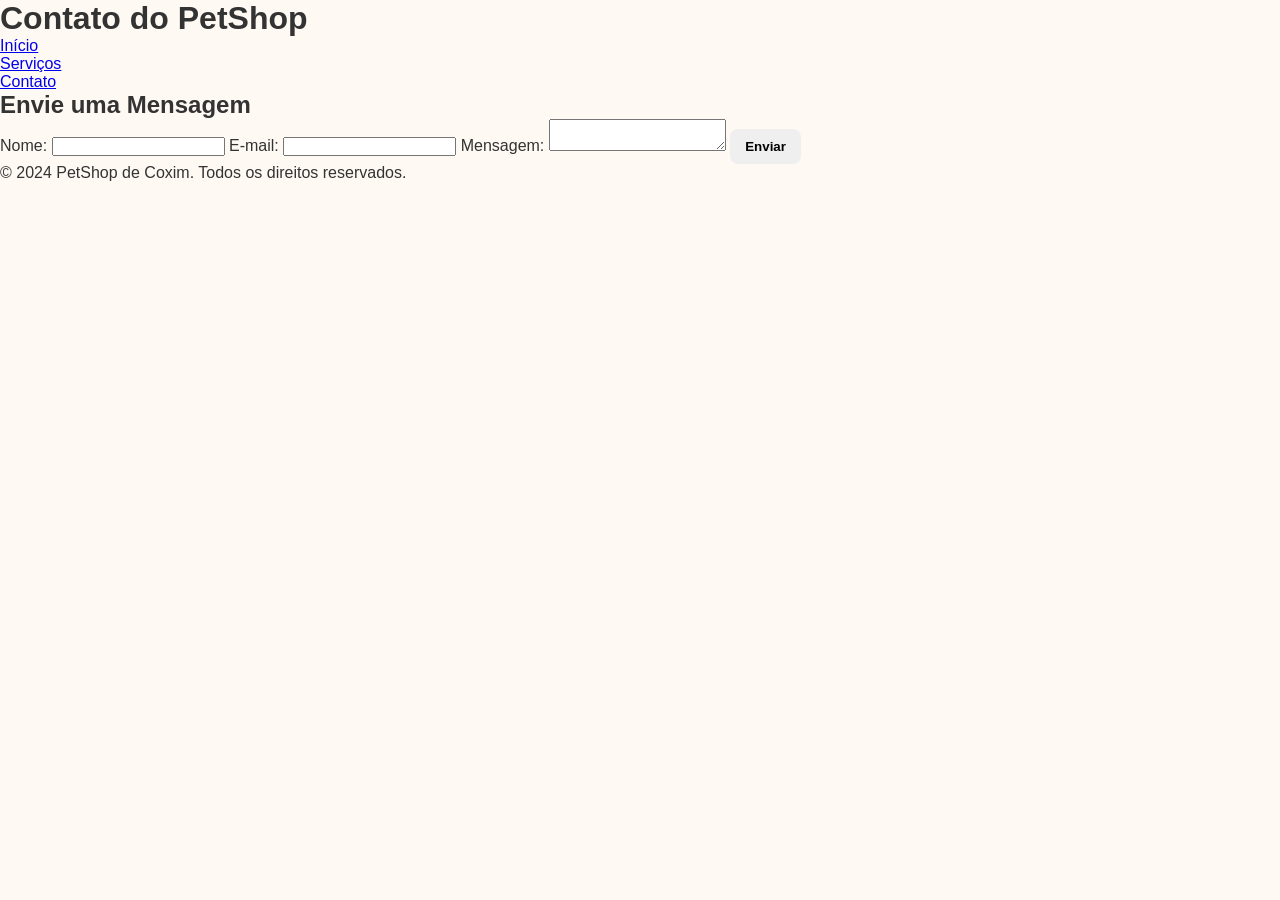
<file: contato.html>
<!DOCTYPE html>
<html lang="pt-br">
<head>
    <meta charset="UTF-8">
    <meta http-equiv="X-UA-Compatible" content="IE=edge">
    <meta name="viewport" content="width=device-width, initial-scale=1.0">
    <meta name="description" content="Entre em contato com o Pet Shop de Coxim para dúvidas, sugestões ou agendamentos.">
    <title>Contato</title>
    <link rel="stylesheet" href="style.css">
    <link rel="shortcut icon" href="imagem/icon2.jpeg">
</head>
<body>
    <header>
        <h1 class="contact-title">Contato do PetShop</h1>
        <nav>
            <ul>
                <li><a href="index.html">Início</a></li>
                <li><a href="servicos.html">Serviços</a></li>
                <li><a href="contato.html">Contato</a></li>
            </ul>
        </nav>
    </header>
    
    <main>
        <h2>Envie uma Mensagem</h2>
        <form id="contact-form">
            <label for="name">Nome:</label>
            <input type="text" id="name" name="name" required>
            
            <label for="email">E-mail:</label>
            <input type="email" id="email" name="email" required>
            
            <label for="message">Mensagem:</label>
            <textarea id="message" name="message" required></textarea>
            
            <button type="submit">Enviar</button>
        </form>
        <p id="response-message"></p>
    </main>
    
    <div class="footer">
        <p>&copy; 2024 PetShop de Coxim. Todos os direitos reservados.</p>
    </div>

    <script src="script.js"></script>
</body>
</html>
</file>
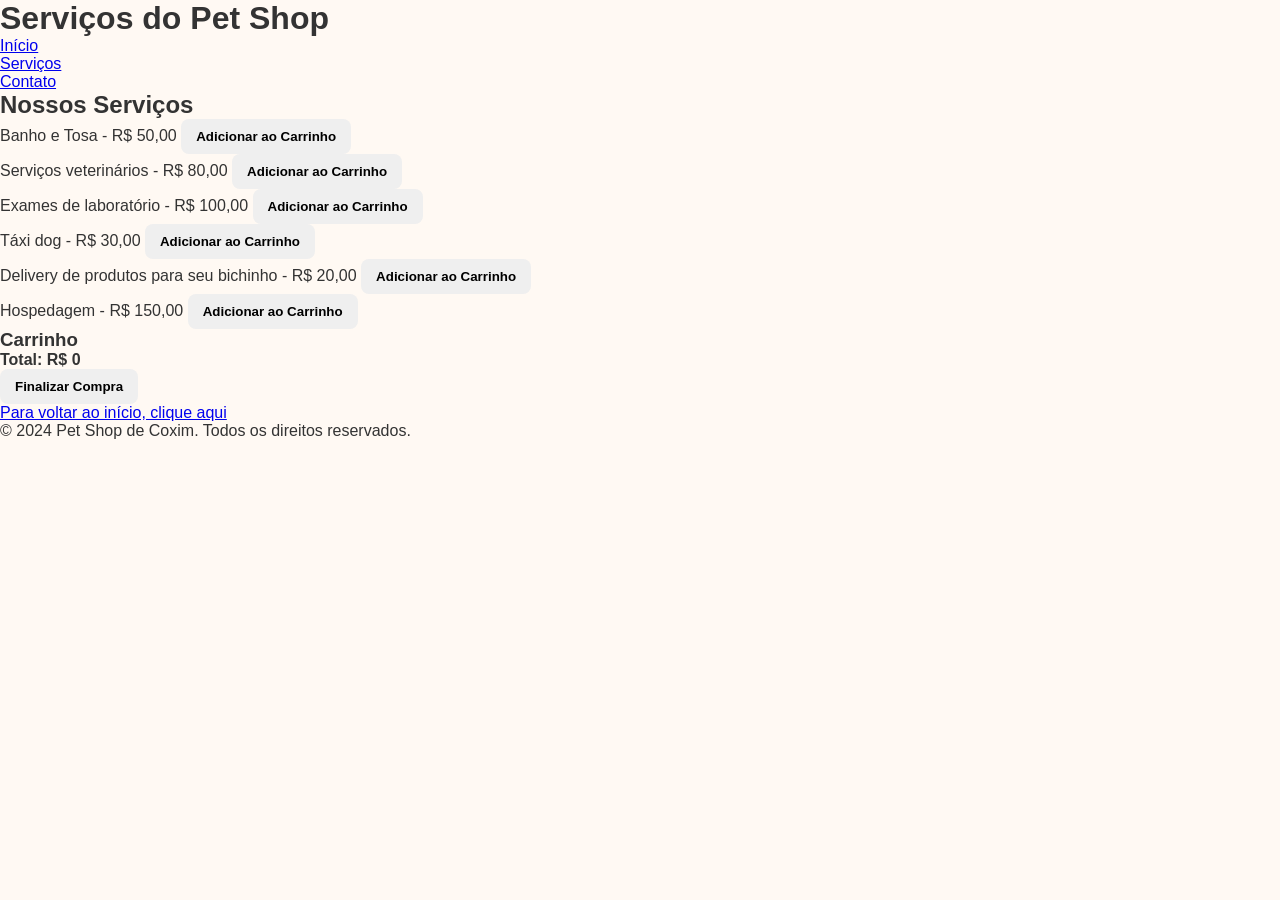
<file: servicos.html>
<!DOCTYPE html>
<html lang="pt-br">
<head>
    <meta charset="UTF-8">
    <meta http-equiv="X-UA-Compatible" content="IE=edge">
    <meta name="viewport" content="width=device-width, initial-scale=1.0">
    <meta name="description" content="Conheça os serviços oferecidos pelo Pet Shop de Coxim, incluindo banho, tosa, veterinário e muito mais!">
    <title>Serviços</title>
    <link rel="stylesheet" href="style.css">
    <link rel="shortcut icon" href="imagem/icon1.jpeg">
</head>
<body class="cs">
    <header>
        <h1 class="services-title">Serviços do Pet Shop</h1>
        <nav>
            <ul>
                <li><a href="index.html">Início</a></li>
                <li><a href="servicos.html">Serviços</a></li>
                <li><a href="contato.html">Contato</a></li>
            </ul>
        </nav>
    </header>

    <main>
        <div class="service-list">
            <h2>Nossos Serviços</h2>
            <ul>
                <li>
                    Banho e Tosa - R$ 50,00 
                    <button class="add-to-cart" data-service="Banho e Tosa" data-price="50">Adicionar ao Carrinho</button>
                </li>
                <li>
                    Serviços veterinários - R$ 80,00 
                    <button class="add-to-cart" data-service="Serviços veterinários" data-price="80">Adicionar ao Carrinho</button>
                </li>
                <li>
                    Exames de laboratório - R$ 100,00 
                    <button class="add-to-cart" data-service="Exames de laboratório" data-price="100">Adicionar ao Carrinho</button>
                </li>
                <li>
                    Táxi dog - R$ 30,00 
                    <button class="add-to-cart" data-service="Táxi dog" data-price="30">Adicionar ao Carrinho</button>
                </li>
                <li>
                    Delivery de produtos para seu bichinho - R$ 20,00 
                    <button class="add-to-cart" data-service="Delivery" data-price="20">Adicionar ao Carrinho</button>
                </li>
                <li>
                    Hospedagem - R$ 150,00 
                    <button class="add-to-cart" data-service="Hospedagem" data-price="150">Adicionar ao Carrinho</button>
                </li>
            </ul>
        </div>

        <div class="cart">
            <h3>Carrinho</h3>
            <ul id="cart-items"></ul>
            <p><strong>Total: R$ <span id="total">0</span></strong></p>
            <button id="finalize-button">Finalizar Compra</button>
        </div>

        <a href="index.html" rel="noopener noreferrer">Para voltar ao início, clique aqui</a>
    </main>
    
    <div class="footer">
        <p>&copy; 2024 Pet Shop de Coxim. Todos os direitos reservados.</p>
    </div>


    <script>
        
// Array para armazenar itens do carrinho
let cart = [];
let total = 0;

// Função para atualizar a exibição do carrinho
function updateCart() {
    const cartItemsList = document.getElementById('cart-items');
    cartItemsList.innerHTML = '';
    cart.forEach(item => {
        const li = document.createElement('li');
        li.textContent = `${item.service} - R$ ${item.price}`;
        cartItemsList.appendChild(li);
    });
    document.getElementById('total').textContent = total.toFixed(2);
}

// Função para adicionar serviço ao carrinho
document.querySelectorAll('.add-to-cart').forEach(button => {
    button.addEventListener('click', function() {
        const service = this.getAttribute('data-service');
        const price = parseFloat(this.getAttribute('data-price'));

        cart.push({ service, price });
        total += price;

        updateCart();
    });
});

// Função para finalizar a compra
document.getElementById('finalize-button').addEventListener('click', function() {
    const message = encodeURIComponent(`Olá, gostaria de contratar os seguintes serviços: \n${cart.map(item => `${item.service} - R$ ${item.price}`).join('\n')}\nTotal: R$ ${total.toFixed(2)}`);
    const whatsappURL = `https://api.whatsapp.com/send?text=${message}`;
    window.open(whatsappURL);
});

    </script>
</body>
</html>
</file>
<file: style.css>
* {
    margin: 0;
    padding: 0;
    box-sizing: border-box;
    font-family: Arial, Helvetica, sans-serif;
}

body {
    background-color: #fff9f3;
    color: #333;
    scroll-behavior: smooth;
}

/* Cabeçalho: centralizado, com padding e borda de destaque */
.cabecalho {
    text-align: center;
    padding: 40px 20px;
    background-color: #ffebd4;
    border-bottom: 3px solid #ffb56b;
}

.titulo {
    /* Título principal: grande e em tom quente */
    font-size: 3rem;
    color: #ff7a00;
    margin-bottom: 5px;
}
.sub-titulo {
    /* Subtítulo mais leve */
    font-size: 1.3rem;
    color: #444;
}

.edit-cabecalho {
    /* Ajuste extra abaixo do cabeçalho */
    margin-top: 25px;
}

.nav-bar ul {
    /* Barra de navegação: lista horizontal com espaçamento */
    display: flex;
    justify-content: center;
    gap: 40px;
    list-style: none;
}

.nav-bar a {
    /* Links da nav: limpos e com leve transição */
    text-decoration: none;
    font-size: 1.1rem;
    color: #333;
    font-weight: bold;
    transition: 0.3s;
}

.nav-bar a:hover {
    color: #ff7a00;
    text-decoration: underline;
}

.sessao-inicio {
    /* Hero/boas-vindas: espaço generoso e fundo suave */
    padding: 60px 20px;
    text-align: center;
    background: #ffe9d6;
}

.titulo-secao {
    /* Títulos de seção: consistentes e com cor do tema */
    font-size: 2rem;
    color: #ff7a00;
}

.descricao-secao {
    /* Texto de apoio para seções */
    font-size: 1.1rem;
    margin: 15px 0 25px;
    color: #444;
}

.botao {
    /* Botão principal (link estilizado) */
    background: #ff7a00;
    color: #fff;
    padding: 12px 25px;
    border-radius: 8px;
    text-decoration: none;
    transition: 0.3s;
}
.botao:hover {
    background: #e96900;
}

.sessao-produtos {
    /* Produtos: seção clara com layout em grid */
    padding: 60px 20px;
    background-color: #fff;
    text-align: center;
}

.lista-produtos {
    /* Grid responsivo de cards de produto */
    margin-top: 40px;
    display: grid;
    grid-template-columns: repeat(auto-fit, minmax(230px, 1fr));
    gap: 30px;
    padding: 20px;
}

.produto {
    /* Card de produto: leve sombra e cantos arredondados */
    background: #fff7ef;
    padding: 15px;
    border-radius: 12px;
    box-shadow: 0 3px 6px rgba(0,0,0,0.1);
    transition: 0.3s;
}

.produto:hover {
    transform: translateY(-5px);
}

.produto img {
    /* Imagem do card: cobre a área e mantém proporção */
    width: 100%;
    height: 180px;
    object-fit: cover;
    border-radius: 12px;
}

.nome-produto {
    /* Nome do produto em destaque */
    font-size: 1.2rem;
    margin-top: 10px;
    color: #ff7a00;
}

.descricao-produto {
    /* Pequena descrição do produto */
    margin: 10px 0;
}

.preco-produto {
    /* Preço em destaque */
    display: block;
    font-size: 1.1rem;
    font-weight: bold;
    color: #333;
}

.sessao-servicos {
    /* Serviços: bloco com leve variação de fundo */
    padding: 60px 20px;
    background-color: #fff6ea;
    text-align: center;
}

.lista-servicos {
    /* Grid de serviços similar aos produtos */
    margin-top: 40px;
    display: grid;
    grid-template-columns: repeat(auto-fit, minmax(260px, 1fr));
    gap: 25px;
}

.servico {
    /* Card de serviço: simples e limpo */
    background-color: #fff;
    padding: 20px;
    border-radius: 12px;
    box-shadow: 0 3px 6px rgba(0,0,0,0.1);
    transition: 0.3s;
}

.servico:hover {
    transform: scale(1.02);
}

.nome-servico {
    /* Título do serviço */
    font-size: 1.3rem;
    color: #ff7a00;
    margin-bottom: 10px;
}

.rodape-container {
    /* Rodapé: área de contatos e marcas */
    margin-top: 60px;
    background-color: #ffebd4;
    padding: 30px 20px;
    border-top: 3px solid #ffb56b;
}

.bar-nav ul {
    /* Links do rodapé em linha */
    display: flex;
    justify-content: center;
    gap: 40px;
    list-style: none;
    margin-bottom: 20px;
}

.bar-nav a {
    /* Estilo dos links do rodapé */
    text-decoration: none;
    font-weight: bold;
    color: #333;
    transition: 0.3s;
}

.bar-nav a:hover {
    color: #ff7a00;
}

.rodape {
    /* Texto de copyright */
    text-align: center;
    font-size: 0.9rem;
    margin-bottom: 20px;
}

.marcas-container {
    /* Logos de parceiros */
    display: flex;
    justify-content: center;
    gap: 25px;
    margin-top: 20px;
}

.marcas-container img {
    height: 45px;
    object-fit: contain;
    transition: 0.3s;
}

.marcas-container img:hover {
    filter: brightness(1);
}

/* Ajustes para telas menores */
@media (max-width: 600px) {
    .titulo {
        font-size: 2.3rem;
    }

    .nav-bar ul {
        gap: 20px;
    }

    .produto img {
        height: 150px;
    }

    .marcas-container img {
        height: 35px;
    }
}

/* Botões: estilo base e variações */
button {
    cursor: pointer;
    border: none;
    font-weight: bold;
    padding: 10px 15px;
    border-radius: 8px;
    transition: 0.3s;
}

.btn-comprar {
    background-color: #ff7a00;
    color: white;
    width: 100%;
    margin-top: 10px;
}
.btn-comprar:hover {
    background-color: #e96900;
}

.btn-contratar {
    background-color: #ffa940;
    color: #fff;
    width: 100%;
    margin-top: 15px;
}
.btn-contratar:hover {
    background-color: #ff8c00;
}

/* Carrinho: caixa fixa no canto inferior direito */
.carrinho {
    position: fixed;
    right: 20px;
    bottom: 20px;
    width: 260px;
    background: #fff;
    border: 2px solid #ffb56b;
    border-radius: 10px;
    box-shadow: 0 4px 10px rgba(0,0,0,0.2);
    padding: 15px;
    z-index: 999;
}

.carrinho h3 {
    text-align: center;
    color: #ff7a00;
}

.itens-carrinho {
    max-height: 200px;
    overflow-y: auto;
    padding: 10px 5px;
}

.btn-finalizar {
    background-color: #ff7a00;
    color: #fff;
    width: 100%;
    margin-top: 10px;
}
.btn-finalizar:hover {
    background-color: #e96900;
}

#carrinho {
    transition: 0.3s;
    max-height: 45px;
    overflow: hidden;
    cursor: pointer;
}

#carrinho.ativo {
    max-height: 400px;
}

/* Efeitos e utilitários: pulse, toast e popups */
.pulse {
    animation: pulseAnim 0.3s;
}
@keyframes pulseAnim {
    0% { transform: scale(1); }
    50% { transform: scale(1.06); }
    100% { transform: scale(1); }
}

.toast {
    position: fixed;
    right: 20px;
    bottom: -60px;
    opacity: 0;
    background: #ff7a00;
    color: #fff;
    padding: 12px 20px;
    border-radius: 8px;
    font-weight: bold;
    transition: 0.3s;
    z-index: 9999;
}
.toast.show {
    bottom: 30px;
    opacity: 1;
}

.popup-fundo {
    /* Fundo escuro para modal */
    position: fixed;
    inset: 0;
    background: rgba(0,0,0,0.5);
    display: flex;
    justify-content: center;
    align-items: center;
    z-index: 99999;
}

.popup-box {
    /* Caixa do popup */
    width: 300px;
    background: #fff;
    padding: 25px;
    border-radius: 10px;
    text-align: center;
}

.popup-box h3 {
    margin-bottom: 10px;
}

.popup-botoes {
    margin-top: 15px;
    display: flex;
    justify-content: space-between;
}

.popup-botoes button {
    width: 48%;
    background: #ff7a00;
    color: white;
    border: none;
    padding: 10px;
    border-radius: 8px;
    cursor: pointer;
}

.popup-botoes button:hover {
    background: #dd6800;
}

.item-carrinho {
    display: flex;
    justify-content: space-between;
    margin-bottom: 8px;
}

.item-carrinho button {
    /* Botão de remover item */
    background: red;
    color: white;
    padding: 2px 6px;
    border-radius: 4px;
}

/* Estilos para a Seção de Localização */
.sessao-localizacao {
    padding: 60px 20px;
    background-color: #fff; /* Fundo branco ou claro, para contraste */
    text-align: center;
}

.info-local {
    max-width: 900px;
    margin: 40px auto 0;
    padding: 30px;
    border: 1px solid #ffb56b;
    border-radius: 12px;
    background-color: #fff7ef; /* Cor de fundo suave */
    box-shadow: 0 4px 8px rgba(0,0,0,0.05);
}

.contato-detalhes {
    margin: 20px 0 30px;
    text-align: left;
    padding: 0 10px;
    line-height: 1.8;
    font-size: 1.1em;
}

.contato-detalhes strong {
    color: #ff7a00;
    font-weight: 700;
}

.mapa-container {
    margin-top: 30px;
    border-radius: 8px;
    overflow: hidden;
    box-shadow: 0 4px 10px rgba(0,0,0,0.15);
}

.mapa-container iframe {
    display: block;
}
</file>
